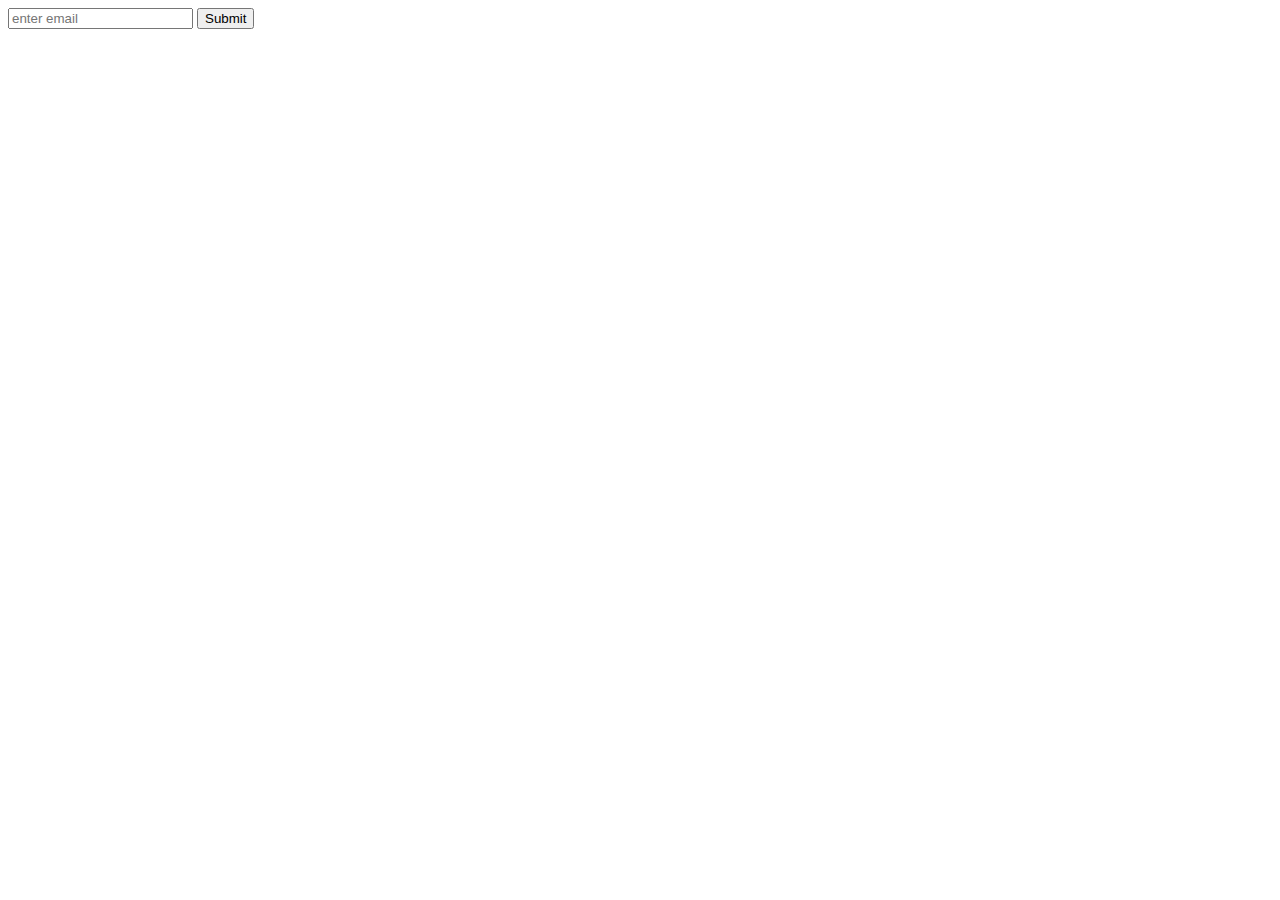
<file: form.html>
<!DOCTYPE html>
<html lang="en">
<head>
    <meta charset="UTF-8">
    <meta name="viewport" content="width=device-width, initial-scale=1.0">
    <title>Document</title>
</head>
<body>
    <form action="https://docs.google.com/forms/u/0/d/18Z63bHF7PmcL917At84x6z45-br53xaeKj6Y_FDK-m4/prefill"  method="POST" autocomplete="off" name="Email-Letter">
        <input type="text" name="entry.1285515826" placeholder="enter email">
        <input type="submit">

    </form>
 
</body>
</html>
</file>
